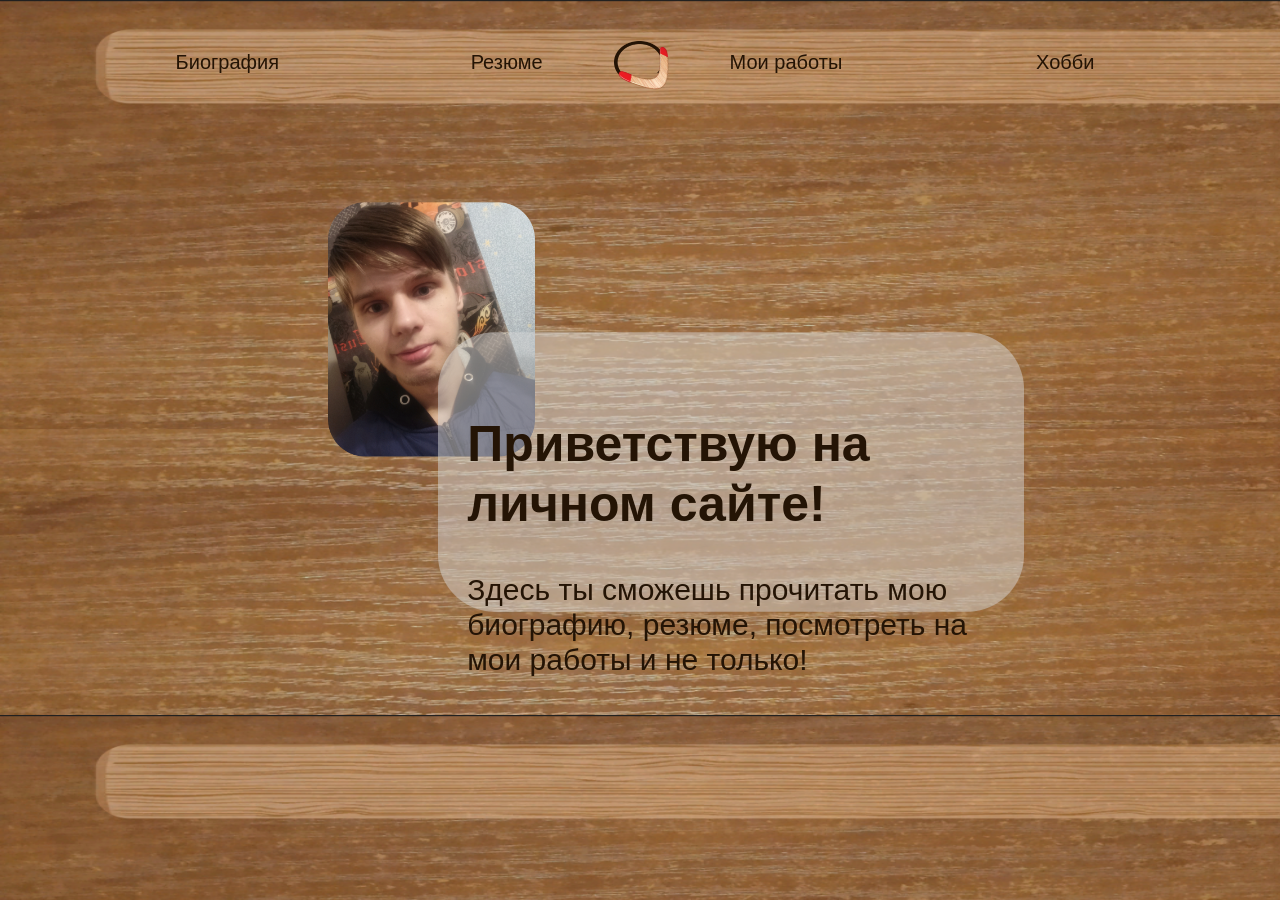
<file: about.html>
<!DOCTYPE html>
<html>
  <head>
    <meta charset= "utf-8" />
    <title> Мой сайт
    </title>
    <meta name= "Author" content= "Куценко Евгений" lang= "ru" />
    <meta name= "Description" content= "Сайт обо мне и моих увлечениях" lang= 'ru' />
    <meta name= "Keywords" content= "Куценко Евгений хобби резюме музыка программирование" />
    <meta http-equiv= "Expires" content= "Tue, 9 Aug 2023 11:00:00 GMT" />
    <meta http-equiv= "Cache-control" content= "no-cache" />
    <meta name= "Date" content= "Sat, 27 Feb 2020 11:00:00 + 2:00 GMT" />
    <link rel= "stylesheet" href= "index.css">
  </head>
  <body>
    <header><!-Шапка сайта->
      <div id= "menu">
          <a href= "#">Биография</font></a>
          <a href= "#">Резюме</font></a>
        <img id= "logo" src= "Graphics/original/лого.png" alt= "логотип">
          <a href= "#">Мои работы</font></a>
          <a href= "#">Хобби</font></a>
      </div>
    </header>
    <main>
    <div id= "First-screen">
      <img id= "photo" src= "Graphics/original/я.png" alt= "фото">
      <div id="text">
        <div id= "priv">
          <p class= "priv1">Приветствую на личном сайте!</p>
          <p class= "priv2">Здесь ты сможешь прочитать мою биографию, резюме, посмотреть на мои работы и не только!</p>
        </div>
      <img id= "white" src= "Graphics/original/фон.png" alt= "фон">
      </div>
    </div>
    </main>
    <footer></footer>
  </body>
</html>
</file>
<file: index.css>
@font-face {
  font-family: Kokoro;
  font-style: normal;
  font-weight: 400;
  src: url("Shrifts/Kokoro-Regular.ttf") format("truetype");
}
}
body, html {
  width: 100%;
  height: 100%;
}
body
{
  background-image: url(Graphics/original/главэкран.png);
  background-size: 1500px 715px;
}
header, #menu{
  display: flex;
  justify-content: space-evenly;
  width: 100%;
  height: 15%;
}
a {
  display:block;
  float:left;
  width: 120px;
  margin-top: 3%;
  margin-left: 1%;
  color: rgba(36, 20, 5, 1);
  font-family: Kokoro, sans-serif;
  text-decoration: none;
  text-align: center;
  font-size: 20px;
}
a:hover {
  color: rgba(36, 20, 5, 0.6);
}
a:active {
  color: rgba(36, 20, 5, 0.6);
  background-image: url("Graphics/original/обводка.png");
  background-size: 120px 30px;
}
a:visited {
  text-decoration: underline;
}
#logo {
  position: absolute;
  float: left;
  width: 5%;
  margin-left:1%;
  top: 35px;
  bottom: 0px;
}
main {
  margin-top: 10%;
  width: 100%;
  height: 70%;
}
#First-screen {
  width: 100%;
  height: 70%;
}
#photo {
  position: absolute;
  width: 207px;
  height: 254.78px;
  margin-left: 25%;
  margin-top: 0;
  margin-bottom: 0;
}
#text {
  position: absolute;
  width: 586px;
  height: 280px;
  right: 20%;
  bottom: 32%;
}
#white {
  width: 586px;
  height: 280px;
}
#priv {
  position: absolute;
  display: flex;
  flex-direction: column;
  justify-content: space-evenly;
  width: 580px;
  height: 270px;
  margin-left: 1%;
  right: 0;
  top: 30px;
}
.priv1 {
  width: 420px;
  height: 80px;
  margin-left: 4%;

  font-family: "Kokoro", sans-serif;
  font-style: normal;
  font-weight: 600;
  font-size: 50px;
  line-height: 60px;
  color: rgba(36, 20, 5, 1);
}
.priv2 {
  width: 550px;
  height: 120px;
  margin-left: 4%;
  margin-bottom: 22%;

  font-family: "Kokoro", sans-serif;
  font-style: normal;
  font-weight: 400;
  font-size: 30px;
  line-height: 35px;
  color: rgba(36, 20, 5, 1);
}
footer {
  width: 0%;
  height: 0%;
}
</file>
